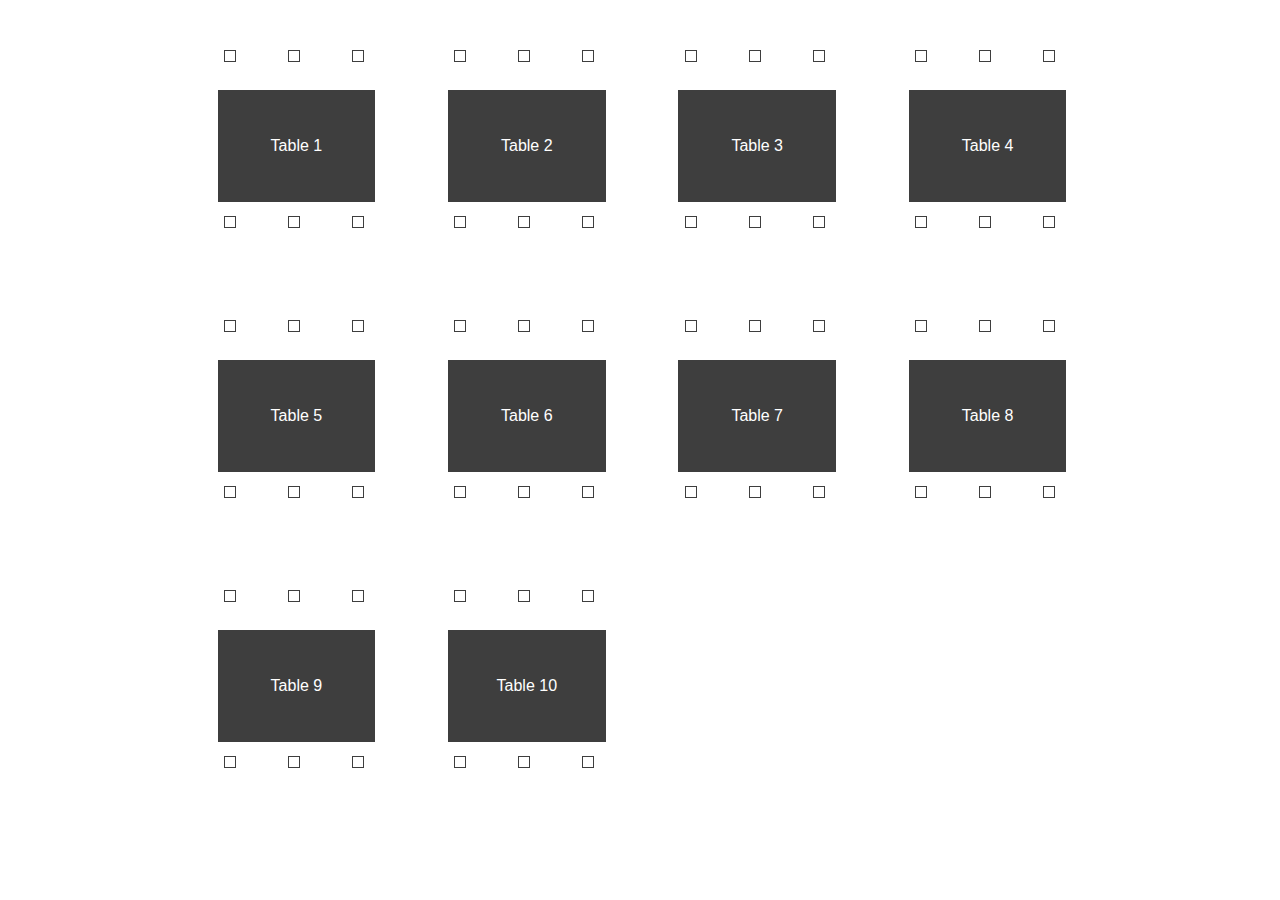
<file: index.html>
<!DOCTYPE html>
<html lang="en">

<head>
    <meta charset="UTF-8">
    <script src="https://ajax.googleapis.com/ajax/libs/jquery/3.2.0/jquery.min.js"></script>
    <script src="floorplan.js"></script>
    <title>
        Usertest
    </title>
</head>

<body>
<div></div>
    <script>
        $('body').floorplan({
            numofTables: 10, //Number of tables
            bookedTables: [1,5,7], //Specify which tables, remember: arrays count from 0
            bookedSeats: {
                tableNums: [8,9,9], //Be sure to match table elements with seat elements
                seatNums: [2,0,1] //Seat elements.
            }
        });
    </script>
</body>

</html>
</file>
